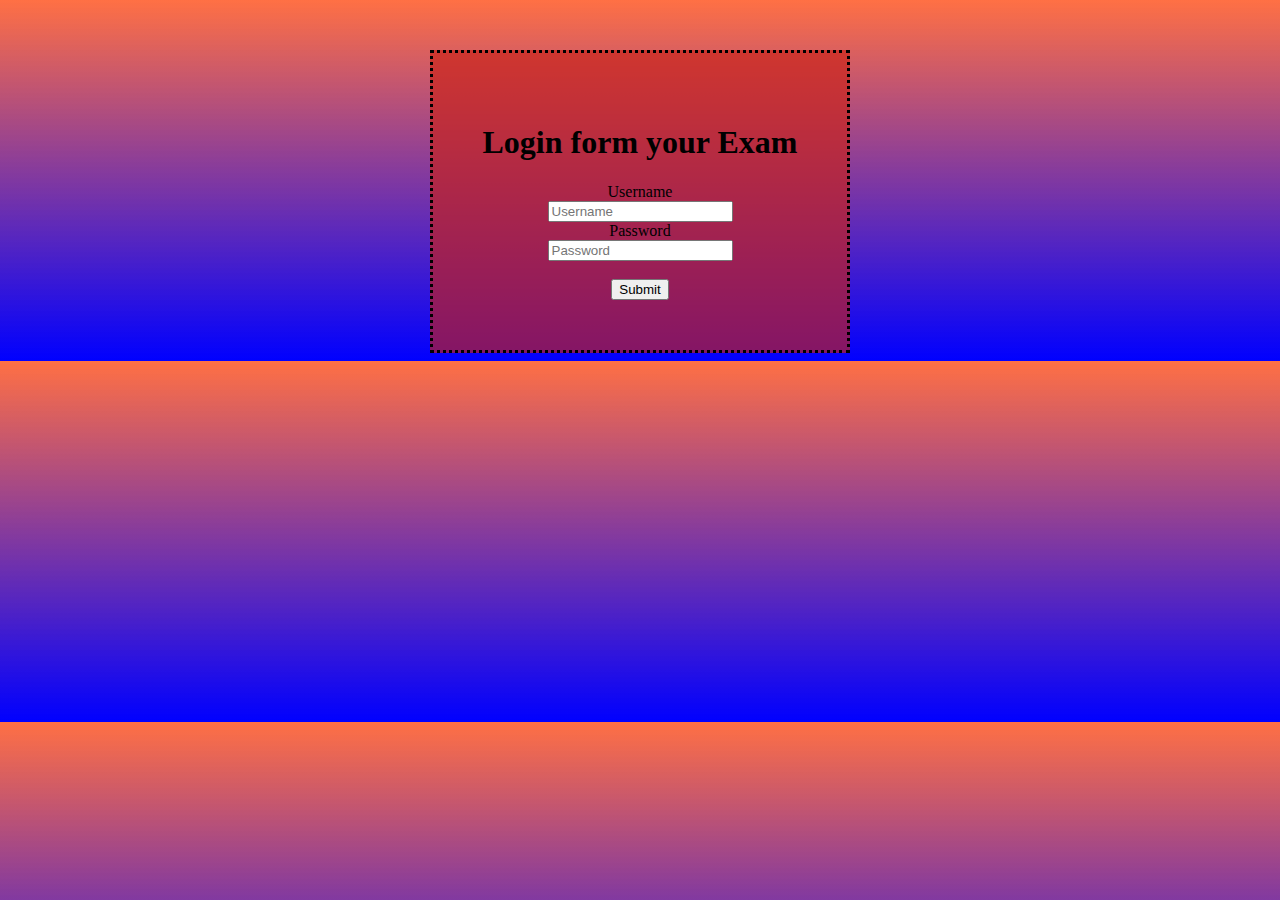
<file: index.html>
<!DOCTYPE html>
<html>
    <head><title>Exam Login</title>
    <link rel="stylesheet" type="text/css" href="login_pageStyle.css">
        </head>
    <body>
        <script>  
            function validation()  
            {  
                var id=document.f1.user.value;  
                var ps=document.f1.pass.value;  
                if(id.length=="" && ps.length=="") {  
                    alert("User Name and Password fields are empty");  
                    return false;  
                }  
                else  
                {  
                    if(id.length=="") {  
                        alert("User Name is empty");  
                        return false;  
                    }   
                    if (ps.length=="") {  
                    alert("Password field is empty");  
                    return false;  
                    }  
                }                             
            }  
        </script>  
            <div>
            <h1> Login form your Exam</h1>
            <form name="f1" action = "connect.jsp" onsubmit = "return validation()" method = "POST"> 
            Username<br><input  type="text" placeholder="Username" id="user" name="user" required ><br>
            Password<br><input type="password" placeholder="Password" id="pass" name="pass" required><br><br>
            <input type="submit" placeholder="Submit">
        </form>
    </div>
    
    </body>
</html>
</file>
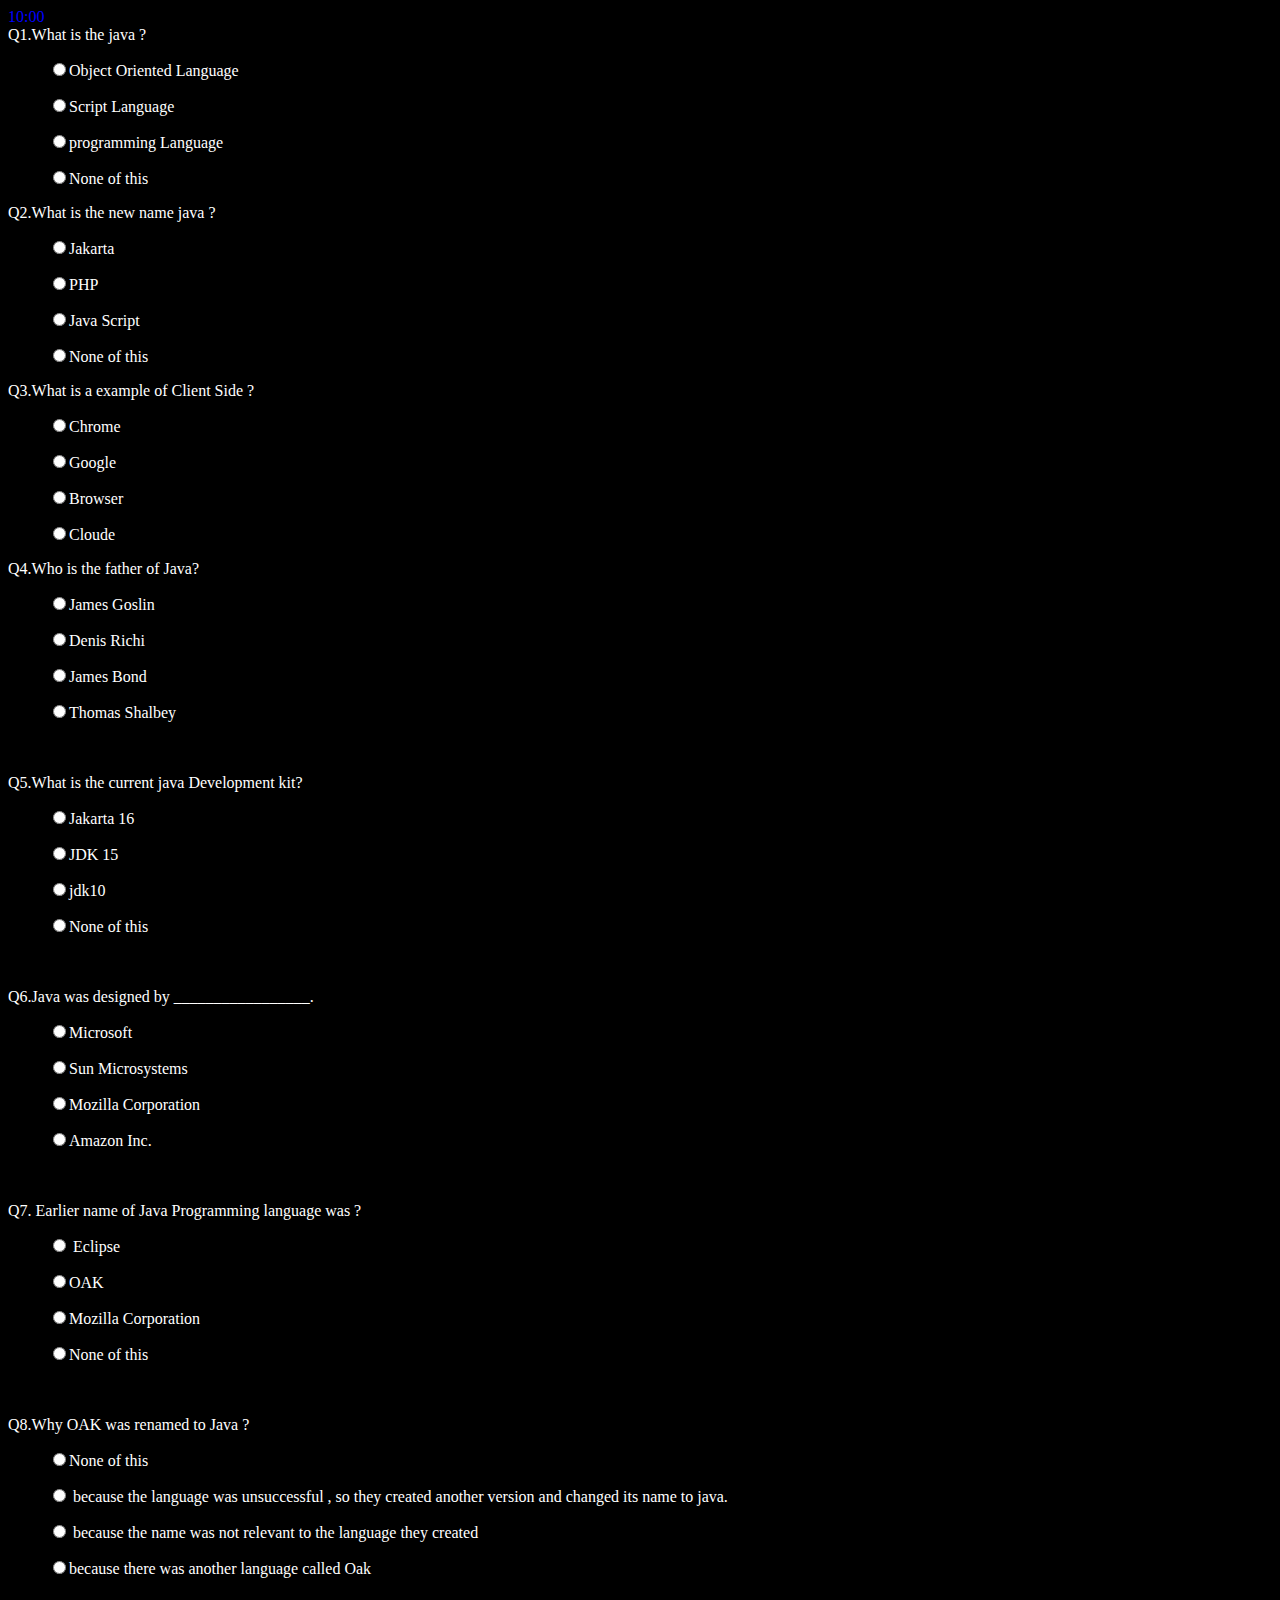
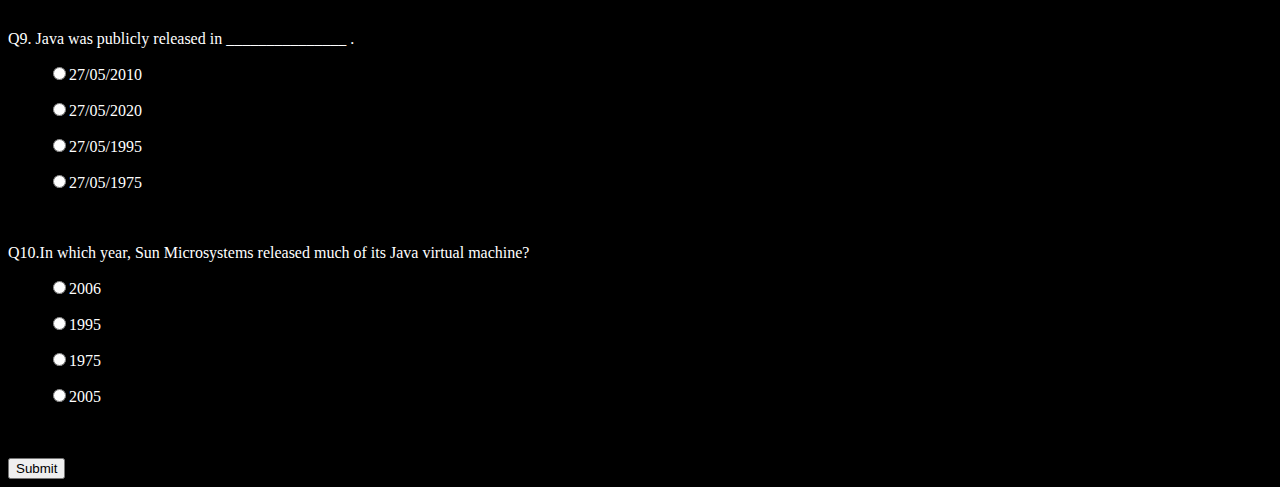
<file: examsheet.html>
<!DOCTYPE html>
<html>
    <head>
        <title>Exam Sheet</title>
       <link rel="stylesheet" type="text/css" href="exam_sheet.css"
    </head>
    <body>
        
        <k id="countdown">10:00</k>
        <script src="script_login.js"></script>
<br>
   <form action="connect_ans.jsp" method="POST">
     <!--Q 1-->
    Q1.What is the java ?
      <ol type="A"> <input type="radio" name="ans1" value="Object_oriented_language">Object Oriented Language</ol>
     <ol>  <input type="radio" name="ans1" value="Script Language">Script Language</ol>      
       <ol><input type="radio" name="ans1" value="programming Language">programming Language</ol>
      <ol>  <input type="radio" name="ans1" value="none of these ">None of this </ol>
      <!--Q 2-->

           Q2.What is the new name java ?
      <ol type="A"> <input type="radio" name="ans2" value="Jakarta">Jakarta</ol>
     <ol>  <input type="radio" name="ans2" value="PHP">PHP</ol>      
       <ol><input type="radio" name="ans2" value="Java Script">Java Script</ol>
      <ol>  <input type="radio" name="ans2" value="none of these ">None of this </ol>

      <!--Q 3-->
       Q3.What is a example of Client Side ?
        <ol><input type="radio" name="ans3" value="Chrome">Chrome</ol>
        <ol><input type="radio" name="ans3" value="Google" placeholder="Google">Google</ol>
            <ol><input type="radio" name="ans3" value="Browser">Browser</ol>
            <ol><input type="radio" name="ans3" value="Cloude">Cloude</ol> 
        <!--Q 4-->
            Q4.Who is the father of Java?
       <ol><input type="radio" name="ans4" value="James Goslin">James Goslin</ol>
            <ol><input type="radio" name="ans4" value="Denis Richi">Denis Richi</ol>
            <ol><input type="radio" name="ans4" value="James Bond">James Bond</ol>
            <ol><input type="radio" name="ans4" value="Thomas Shalbey">Thomas Shalbey</ol><br><br>
    <!--Q 5-->
            Q5.What is the current java Development kit?
   <ol><input type="radio" name="ans5" value="Jakarta 16">Jakarta 16</ol>
   <ol><input type="radio" name="ans5" value="jdk15">JDK 15</ol>
    <ol><input type="radio" name="ans5" value="jdk10">jdk10</ol>
    <ol><input type="radio" name="ans5" value="None of this">None of this </ol><br><br>
    <!--Q 6--> 
    Q6.Java was designed by _________________.
   <ol><input type="radio" name="ans6" value="Microsoft">Microsoft</ol>
    <ol><input type="radio" name="ans6" value="Sun Microsystems">Sun Microsystems</ol>
    <ol><input type="radio" name="ans6" value="Mozilla Corporation">Mozilla Corporation</ol>
    <ol><input type="radio" name="ans6" value="Amazon Inc.">Amazon Inc.</ol><br><br>
    <!--Q 7-->
    Q7. Earlier name of Java Programming language was ?
   <ol><input type="radio" name="ans7" value=" Eclipse"> Eclipse</ol>
    <ol><input type="radio" name="ans7" value=" OAK">OAK</ol>
    <ol><input type="radio" name="ans7" value="Netbeans">Mozilla Corporation</ol>
    <ol><input type="radio" name="ans7" value="None of this">None of this</ol><br><br>
    <!--Q 8--> 
    Q8.Why OAK was renamed to Java ?
   <ol><input type="radio" name="ans8" value="None of this">None of this</ol>
    <ol><input type="radio" name="ans8" value="because the language was unsuccessful , so they created another version and changed its name to java.">
       because the language was unsuccessful , so they created another version and changed its name to java.</ol>
    <ol><input type="radio" name="ans8" value="because the name was not relevant to the language they created">
      because the name was not relevant to the language they created</ol>
    <ol><input type="radio" name="ans8" value="because there was another language called Oak
       ">because there was another language called Oak
   </ol><br><br>
   <!--Q 9-->  
   Q9. Java was publicly released in _______________ .
   <ol><input type="radio" name="an9" value="27/05/2010">27/05/2010</ol>
    <ol><input type="radio" name="ans9" value="27/05/2020">27/05/2020</ol>
    <ol><input type="radio" name="ans9" value="27/05/1995">27/05/1995</ol>
    <ol><input type="radio" name="ans9" value="27/05/1975">27/05/1975</ol><br><br>
    
    <!--Q 10-->
    Q10.In which year, Sun Microsystems released much of its Java virtual machine?
   <ol><input type="radio" name="ans10" value="2006">2006</ol>
    <ol><input type="radio" name="ans10" value="1995">1995</ol>
    <ol><input type="radio" name="ans10" value="1975">1975</ol>
    <ol><input type="radio" name="ans10" value="2005">2005</ol><br><br>
    
   <input type="submit" value="Submit">
</form>
    </body>
</html>
</file>
<file: login_pageStyle.css>
body{
    background-image: linear-gradient(#ff3c00bb,blue);
}

    ha{
        color: red;

    }
    .instructions{
        font-weight: bolder;
        color: black;
    }
    #textcontainer{
        height: 500px;
    }
    p{
        font-weight: bold;
    font-style: italic;    }
        div{
            background-color:rgba(201, 33, 21, 0.651);
            text-align: center;
            height: fit-content;
            width: fit-content;
            border-style: dotted;
            border-color: black;
            margin: auto;
            margin-top: 50px;
            padding: 200px;
            padding-left: 50px;
            padding-right: 50px;
            padding-top: 50px;
            padding-bottom: 50px;
        }
</file>
<file: exam_sheet.css>
k{
    color: blue;
    text-align: right;
}
body{
    background-color: black;
}
form
    {
        
        color: white;

    }
</file>
